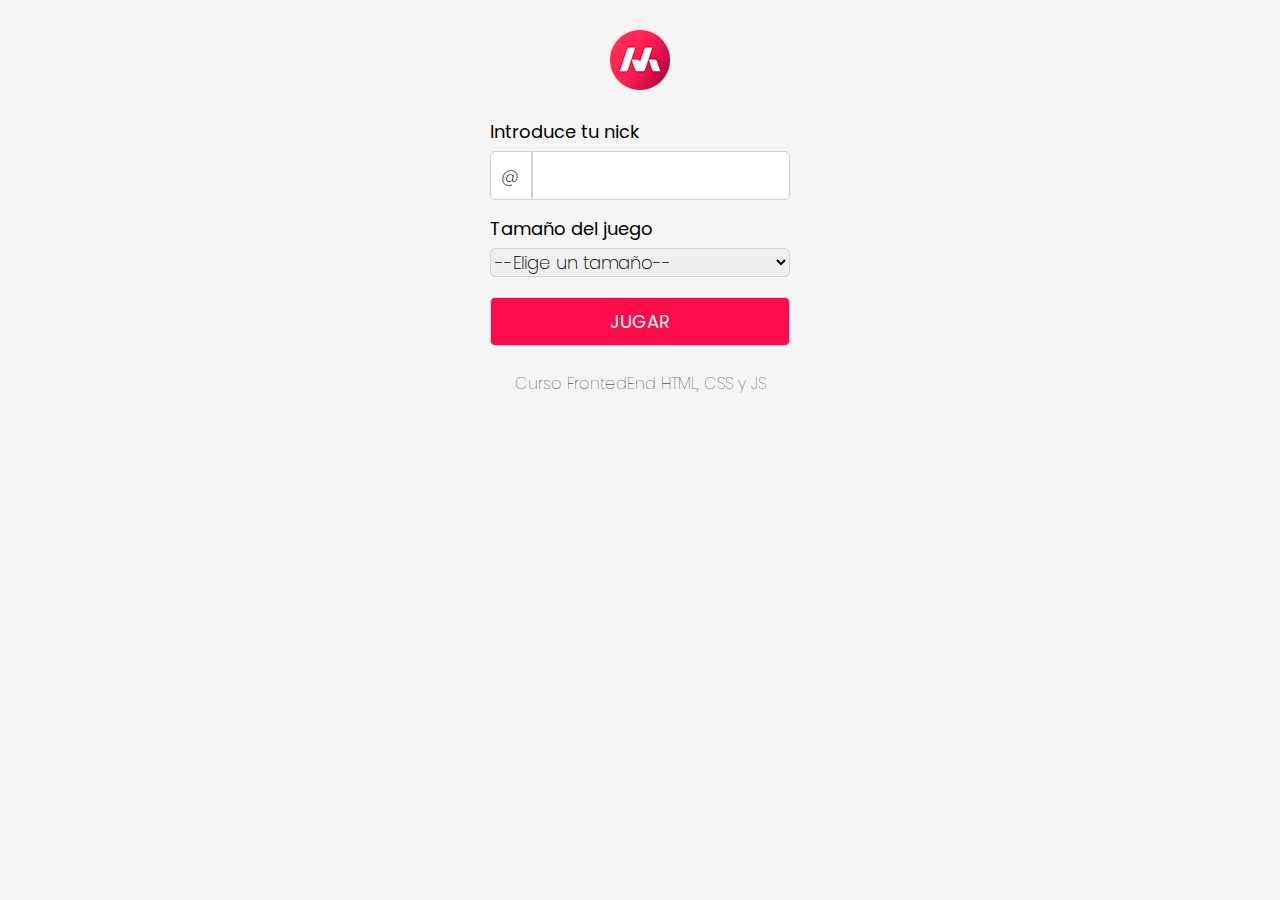
<file: index.html>
<!DOCTYPE html>
<html lang="en">
<head>
    <meta charset="UTF-8">
    <meta name="viewport" content="width=device-width, initial-scale=1.0">
    <title>Document</title>
    <link rel="preconnect" href="https://fonts.googleapis.com">
    <link rel="preconnect" href="https://fonts.gstatic.com" crossorigin>
    <link href="https://fonts.googleapis.com/css2?family=Poppins:wght@100;200;300;400&display=swap" rel="stylesheet">
    <link rel="stylesheet" href="./CSS/reset.css">
    <link rel="stylesheet" href="./CSS/style.css">
    
</head>
<body>
    <!-- Head-->
     <header>
<img src="./img/logo.png" alt="logo masterDots">
     </header>
     <!-- User form-->
      <main>
        <form action="./play.html" id="inputForm">
            <div class="itemform">
                <label for="name">Introduce tu nick</label>
                <input type="text" name="nick" value="@" id="nicka" readonly>
                <input type="text" name="nick" id="nick">
            </div>
            <div class="itemform">
                <label for="tamano">Tamaño del juego</label>
                <select name="tamano" id="tamano">
                    <option value="0">--Elige un tamaño--</option>
                    <option value="1">4x4</option>
                    <option value="2">5x5</option>
                    <option value="3">6x6</option>
                </select>
            </div>
            <div class="itemform">
                <input type="submit" value="JUGAR" id="play">
            </div>
        </form>
      </main>

      <!-- FOOTER-->
      <footer>
        <p>Curso FrontedEnd HTML, CSS y JS</p>
      </footer>
      <script src="./js/app.js"></script>
</body>
</html>
</file>
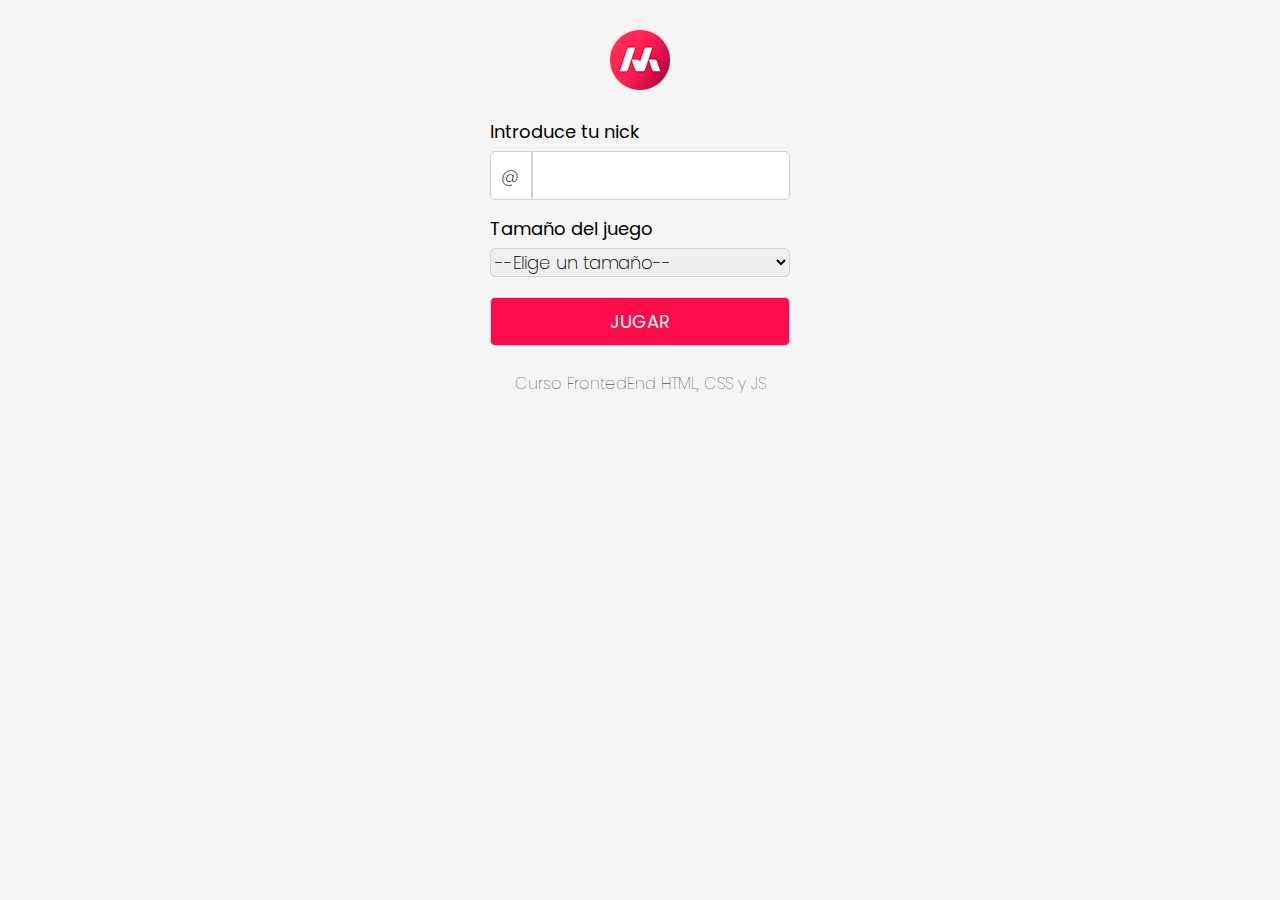
<file: MASTERDOTS/index.html>
<!DOCTYPE html>
<html lang="en">
<head>
    <meta charset="UTF-8">
    <meta name="viewport" content="width=device-width, initial-scale=1.0">
    <title>Document</title>
    <link rel="preconnect" href="https://fonts.googleapis.com">
    <link rel="preconnect" href="https://fonts.gstatic.com" crossorigin>
    <link href="https://fonts.googleapis.com/css2?family=Poppins:wght@100;200;300;400&display=swap" rel="stylesheet">
    <link rel="stylesheet" href="./CSS/reset.css">
    <link rel="stylesheet" href="./CSS/style.css">
    
</head>
<body>
    <!-- Head-->
     <header>
<img src="./img/logo.png" alt="logo masterDots">
     </header>
     <!-- User form-->
      <main>
        <div>
            <p id="error"></p>
        </div>
        <form action="./play.html" id="inputForm">
            <div class="itemform">
                <label for="name">Introduce tu nick</label>
                <input type="text" name="nick" value="@" id="nicka" readonly>
                <input type="text" name="nick" id="nick">
            </div>
            <div class="itemform">
                <label for="tamano">Tamaño del juego</label>
                <select name="tamano" id="tamano">
                    <option value="0">--Elige un tamaño--</option>
                    <option value="1">4x4</option>
                    <option value="2">5x5</option>
                    <option value="3">6x6</option>
                </select>
            </div>
            <div class="itemform">
                <input type="submit" value="JUGAR" id="play">
            </div>
        </form>
      </main>

      <!-- FOOTER-->
      <footer>
        <p>Curso FrontedEnd HTML, CSS y JS</p>
      </footer>
      <script src="./js/app.js"></script>
</body>
</html>
</file>
<file: CSS/style.css>
body {
    background-color: #f5f5f5;
}
body, input, select, #nicka {
    font-family: 'Poppins', sans-serif;
}
header, footer{
    text-align: center;
    width: 300px;
    margin: 30px auto 0px auto;
}

main {
    width: 300px;
    margin: 30px auto 0px auto;
}
form {
    display: flex;
    flex-direction: column;
    row-gap: 20px; /* entre filas */
    font-size: 18px;
}
label {
    display: block; /*ocupa todo el ancho*/
    margin-bottom: 10px;
}
input {
    display: inline; /*solo ocupa el espacio que tiene escrito */
    width: 236px;
    border: 1px solid #ced4da;
    padding: 10px;
    border-radius: 0px 5px 5px 0px;
    font-weight: 200;
    font-size: 18px;
}
input[type="submit"]
{
    background-color: #fd0c49;
    color: #fff;
    font-weight: 400;
    border-radius: 5px;
    width: 100%;
}select{
    width: 100%;
    border: 1px solid #ced4da;
    border-radius: 5px;
    font-weight: 200;
    font-size: 18px;
}
footer{
    font-weight: 100;
}
#nicka{
    float: left;
    width: 20px;
    border-color: #ced4da;
    border: 1px solid #ced4da;
    border-radius: 5px 0px 0px 5px;
}
</file>
<file: MASTERDOTS/CSS/style.css>
body {
    background-color: #f5f5f5;
}
body, input, select, #nicka {
    font-family: 'Poppins', sans-serif;
}
header, footer{
    text-align: center;
    width: 300px;
    margin: 30px auto 0px auto;
}

main {
    width: 300px;
    margin: 30px auto 0px auto;
}
form {
    display: flex;
    flex-direction: column;
    row-gap: 20px; /* entre filas */
    font-size: 18px;
}
label {
    display: block; /*ocupa todo el ancho*/
    margin-bottom: 10px;
}
input {
    display: inline; /*solo ocupa el espacio que tiene escrito */
    width: 236px;
    border: 1px solid #ced4da;
    padding: 10px;
    border-radius: 0px 5px 5px 0px;
    font-weight: 200;
    font-size: 18px;
}
input[type="submit"]
{
    background-color: #fd0c49;
    color: #fff;
    font-weight: 400;
    border-radius: 5px;
    width: 100%;
}select{
    width: 100%;
    border: 1px solid #ced4da;
    border-radius: 5px;
    font-weight: 200;
    font-size: 18px;
}
footer{
    font-weight: 100;
}
#nicka{
    float: left;
    width: 20px;
    border-color: #ced4da;
    border: 1px solid #ced4da;
    border-radius: 5px 0px 0px 5px;
}
#error{
    text-align: center;
    color: #fd0c49;
    font-weight: 300;
    font-size:  14px;
    margin-top: 10px;
    margin-bottom: 10px;

}
</file>
